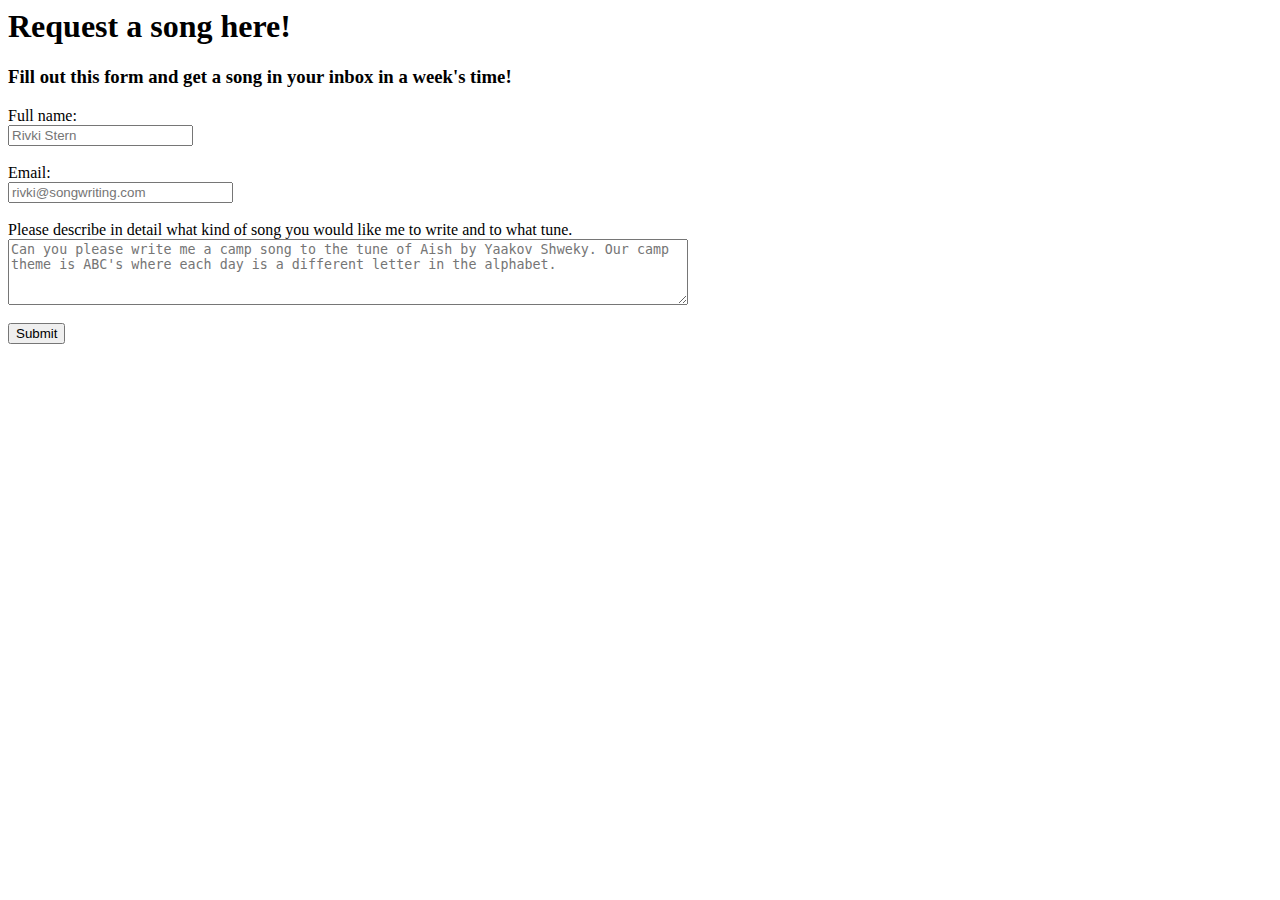
<file: src/app/request-form/request-form.component.html>
<body>
    <h1>Request a song here!</h1>
    <h3>Fill out this form and get a song in your inbox in a week's time!</h3>
    <form>
        <label for="name">Full name:</label><br>
        <input type="text" id="name" name="name" placeholder="Rivki Stern"><br><br>
        <label for="email">Email:</label><br>
        <input type="email" id="email" name="email" size="25" placeholder="rivki@songwriting.com"><br><br>
        <label for="about">Please describe  in detail what kind of song you would like me to write and to what tune.</label><br>
        <textarea id="about" name="about" rows="4" cols="82" placeholder="Can you please write me a camp song to the tune of Aish by Yaakov Shweky. Our camp theme is ABC's where each day is a different letter in the alphabet."></textarea><br><br>
        <button id="submit" type="submit" value="Submit">Submit</button>
    </form>
</body>
</file>
